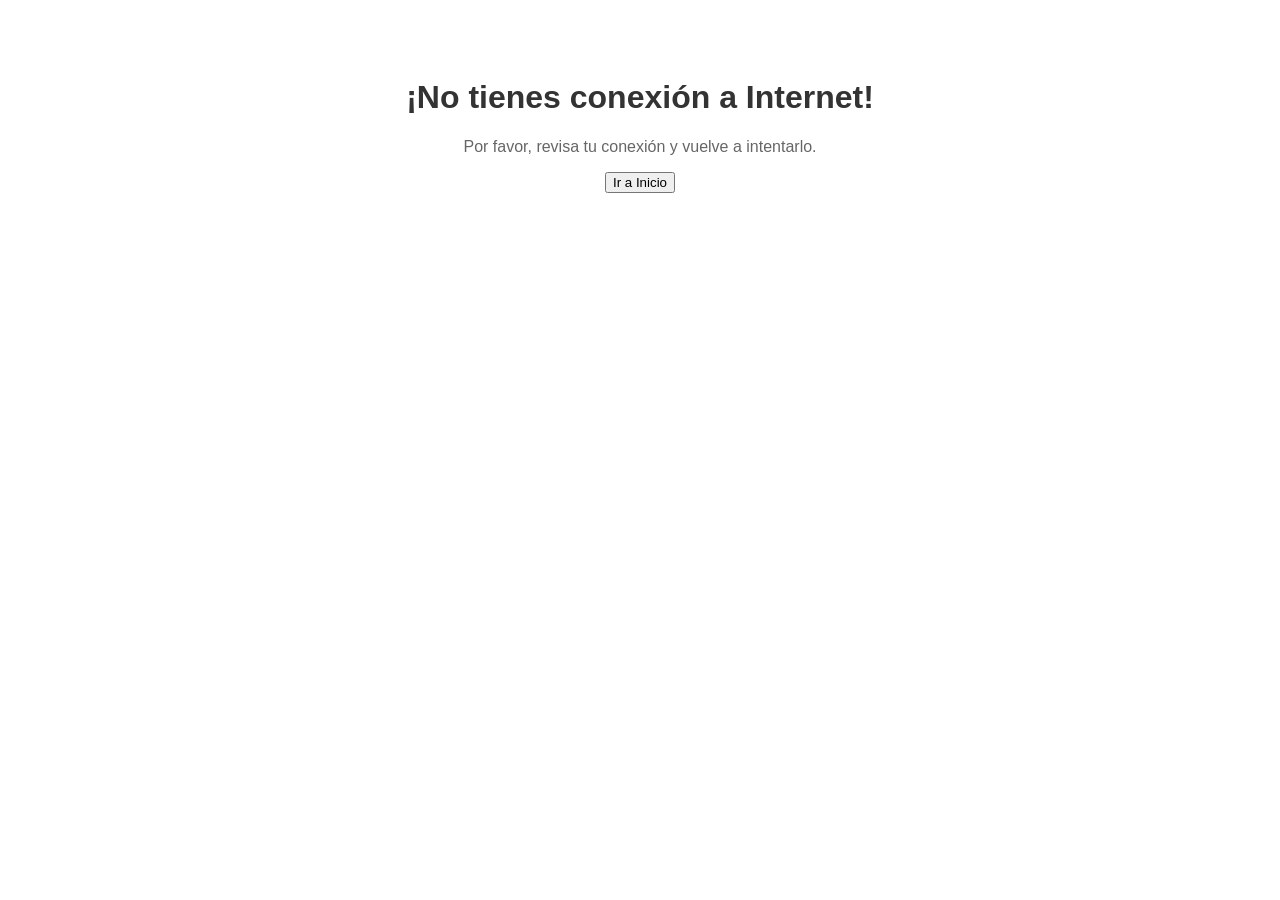
<file: offline.html>
<!DOCTYPE html>
<html lang="es">
<head>
    <meta charset="UTF-8">
    <meta name="viewport" content="width=device-width, initial-scale=1.0">
    <title>Sin conexión</title>
    <style>
        body {
            font-family: Arial, sans-serif;
            text-align: center;
            padding: 50px;
        }
        h1 {
            color: #333;
        }
        p {
            color: #666;
        }
    </style>
</head>
<body>
    <h1>¡No tienes conexión a Internet!</h1>
    <p>Por favor, revisa tu conexión y vuelve a intentarlo.</p>
<button onclick="location.href='index.html'">Ir a Inicio</button>
</body>
</html>
</file>
